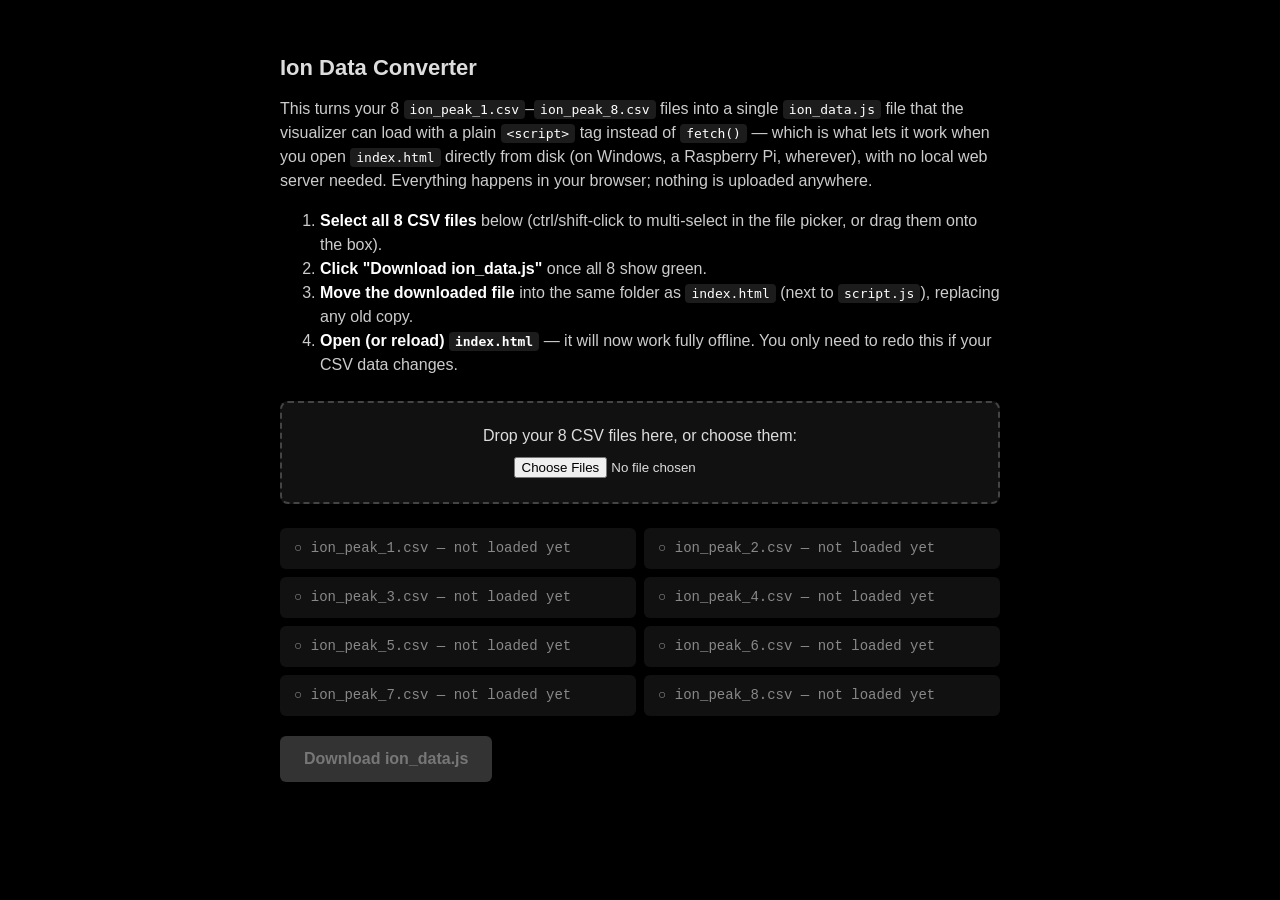
<file: convert.html>
<!DOCTYPE html>
<html lang="en">
<head>
<meta charset="UTF-8">
<meta name="viewport" content="width=device-width, initial-scale=1.0">
<!--
  Content-Security-Policy: this page only ever needs its own script/style
  (no CDNs, no inline scripts -- see convert.js) and never talks to the
  network, so the policy below is about as tight as one can be. GitHub
  Pages doesn't let a static site set this as a real HTTP header, so it's
  declared here instead; a couple of directives (frame-ancestors in
  particular) only take effect via a real header and are silently
  ignored when set this way -- see the note in index.html for more.
-->
<meta http-equiv="Content-Security-Policy" content="default-src 'self'; script-src 'self'; style-src 'self' 'unsafe-inline'; img-src 'self'; connect-src 'none'; object-src 'none'; base-uri 'self'; form-action 'none';">
<meta name="referrer" content="strict-origin-when-cross-origin">
<title>Ion Data Converter (for offline use)</title>
<style>
  html, body {
    margin: 0;
    min-height: 100%;
    background: #000;
    color: #ddd;
    font-family: Helvetica, Arial, sans-serif;
  }
  #wrap {
    max-width: 720px;
    margin: 0 auto;
    padding: 40px 24px 80px 24px;
  }
  h1 {
    font-size: 22px;
    margin-bottom: 4px;
  }
  p, li {
    line-height: 1.5;
    color: #ccc;
  }
  code {
    background: #1c1c1c;
    padding: 2px 6px;
    border-radius: 4px;
    color: #fff;
  }
  #dropZone {
    margin: 24px 0;
    padding: 24px;
    border: 2px dashed #444;
    border-radius: 8px;
    text-align: center;
    background: #111;
  }
  #fileInput {
    margin-top: 12px;
  }
  ul#checklist {
    list-style: none;
    padding: 0;
    margin: 20px 0;
    display: grid;
    grid-template-columns: repeat(2, 1fr);
    gap: 8px;
  }
  ul#checklist li {
    background: #111;
    border-radius: 6px;
    padding: 10px 14px;
    font-family: "Courier New", monospace;
    font-size: 14px;
  }
  ul#checklist li.loaded { color: #7fd97f; }
  ul#checklist li.pending { color: #888; }
  ul#checklist li.error { color: #ff8080; }
  button {
    padding: 14px 24px;
    font-size: 16px;
    font-weight: bold;
    border: none;
    border-radius: 6px;
    color: #fff;
    background: #2e7d32;
    cursor: pointer;
  }
  button:disabled {
    background: #333;
    color: #777;
    cursor: not-allowed;
  }
  #statusMsg {
    margin-top: 16px;
    font-size: 14px;
    color: #aaa;
    white-space: pre-line;
  }
  .step {
    color: #fff;
    font-weight: bold;
  }
  button:focus-visible, input:focus-visible, a:focus-visible {
    outline: 3px solid #4fc3f7;
    outline-offset: 2px;
  }
</style>
</head>
<body>
<div id="wrap">
  <h1>Ion Data Converter</h1>
  <p>
    This turns your 8 <code>ion_peak_1.csv</code>&ndash;<code>ion_peak_8.csv</code>
    files into a single <code>ion_data.js</code> file that the visualizer can load
    with a plain <code>&lt;script&gt;</code> tag instead of <code>fetch()</code> &mdash;
    which is what lets it work when you open <code>index.html</code> directly from
    disk (on Windows, a Raspberry Pi, wherever), with no local web server needed.
    Everything happens in your browser; nothing is uploaded anywhere.
  </p>
  <ol>
    <li><span class="step">Select all 8 CSV files</span> below (ctrl/shift-click to
      multi-select in the file picker, or drag them onto the box).</li>
    <li><span class="step">Click "Download ion_data.js"</span> once all 8 show green.</li>
    <li><span class="step">Move the downloaded file</span> into the same folder as
      <code>index.html</code> (next to <code>script.js</code>), replacing any old copy.</li>
    <li><span class="step">Open (or reload) <code>index.html</code></span> &mdash; it will
      now work fully offline. You only need to redo this if your CSV data changes.</li>
  </ol>

  <div id="dropZone">
    <label for="fileInput">Drop your 8 CSV files here, or choose them:</label><br>
    <input type="file" id="fileInput" accept=".csv" multiple>
  </div>

  <ul id="checklist"></ul>

  <button id="downloadBtn" disabled>Download ion_data.js</button>
  <div id="statusMsg" role="status" aria-live="polite"></div>
</div>

<script src="convert.js"></script>
</body>
</html>
</file>
